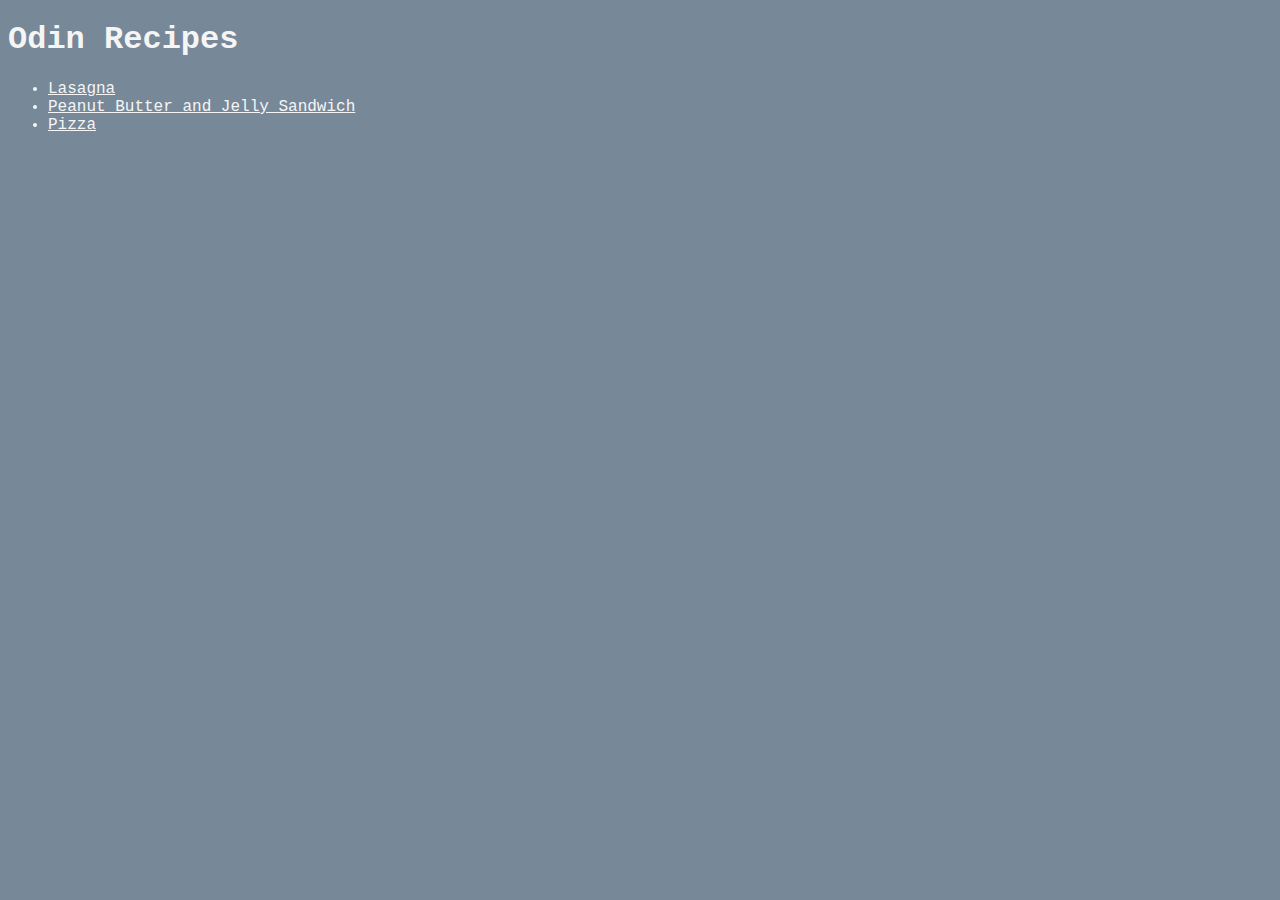
<file: index.html>
<!DOCTYPE html>

<html lang="en">
    <head>
        <meta charset="UTF-8">
        <link rel="stylesheet" href="style.css">
        <title></title>
    </head>
    <body>
        <!-- heading 1 -->
        <h1>Odin Recipes</h1>
         <ul>
            <li><a href="recipes/lasagna.html">Lasagna</a></li>
            <li><a href="recipes/pbj.html">Peanut Butter and Jelly Sandwich</a></li>
            <li><a href="recipes/pizza.html">Pizza</a></li>
        </ul>
    </body>
</html>
</file>
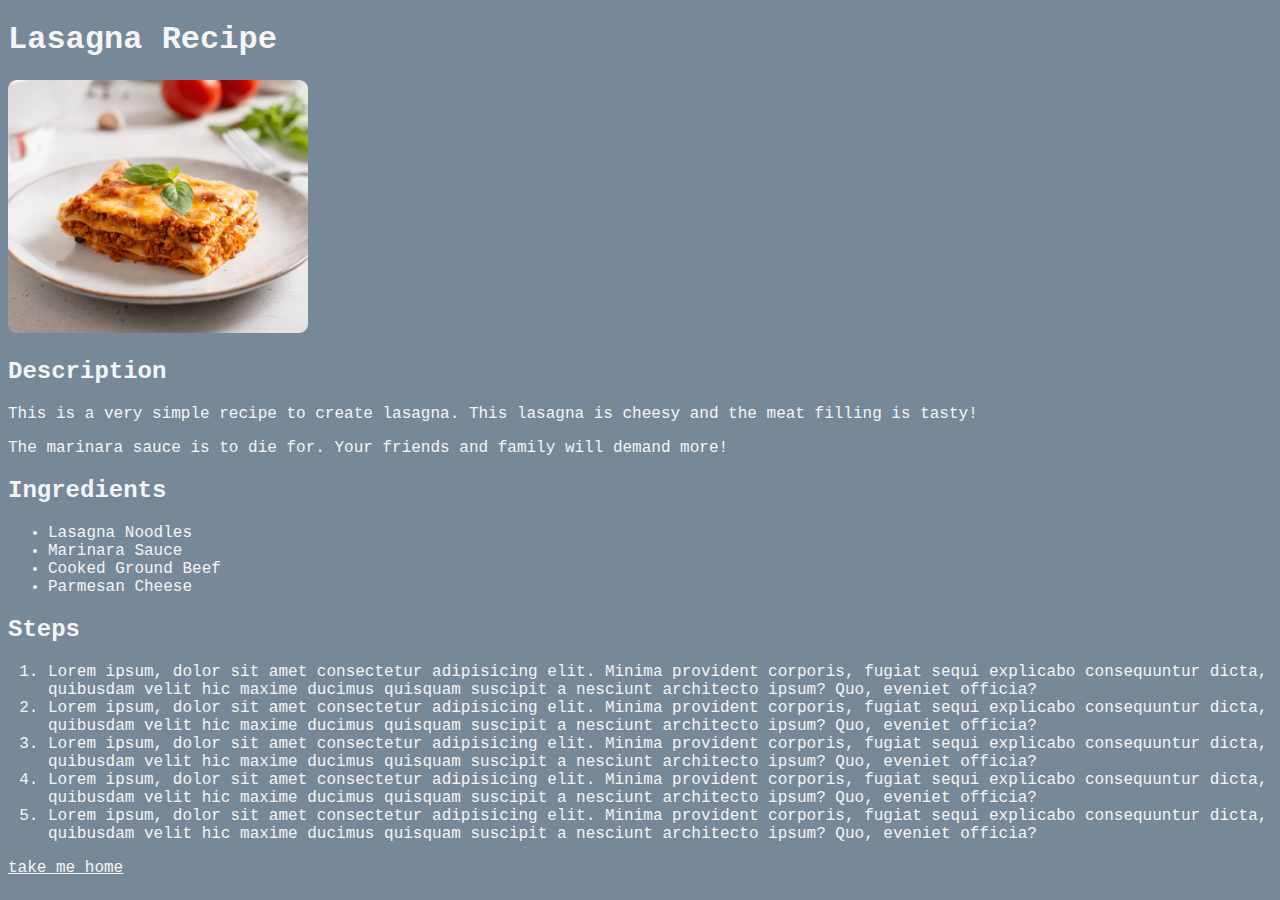
<file: recipes/lasagna.html>
<!DOCTYPE html>
<html lang="en">
<head>
    <meta charset="UTF-8">
    <link rel="stylesheet" href="../style.css">
    <title>Lasagna Recipe</title>
</head>
<body>
<!-- heading 1 -->
<h1>Lasagna Recipe</h1>
<!-- free image of the finished dish -->
<img src="../img/Homemade-lasagna.png" alt="image of lasagna" width="300">
<!-- appropriately sized description heading -->
<h2>Description</h2>
<!-- paragraph or two describing the recipe -->
<p>This is a very simple recipe to create lasagna. This lasagna is cheesy and the meat filling is tasty!</p>
<p>The marinara sauce is to die for. Your friends and family will demand more!</p>
<!-- ingredients heading -->
<h2>Ingredients</h2>
<!-- unordered list of the ingredients -->
 <div>
<ul>
    <li>Lasagna Noodles</li>
    <li>Marinara Sauce</li>
    <li>Cooked Ground Beef</li>
    <li>Parmesan Cheese</li>
</ul>
</div>
<!-- steps heading -->
 <h2>Steps</h2>
<!-- ordered list of the steps -->
<ol>
    <li>Lorem ipsum, dolor sit amet consectetur adipisicing elit. Minima provident corporis, fugiat sequi explicabo consequuntur dicta, quibusdam velit hic maxime ducimus quisquam suscipit a nesciunt architecto ipsum? Quo, eveniet officia?</li>
    <li>Lorem ipsum, dolor sit amet consectetur adipisicing elit. Minima provident corporis, fugiat sequi explicabo consequuntur dicta, quibusdam velit hic maxime ducimus quisquam suscipit a nesciunt architecto ipsum? Quo, eveniet officia?</li>
    <li>Lorem ipsum, dolor sit amet consectetur adipisicing elit. Minima provident corporis, fugiat sequi explicabo consequuntur dicta, quibusdam velit hic maxime ducimus quisquam suscipit a nesciunt architecto ipsum? Quo, eveniet officia?</li>
    <li>Lorem ipsum, dolor sit amet consectetur adipisicing elit. Minima provident corporis, fugiat sequi explicabo consequuntur dicta, quibusdam velit hic maxime ducimus quisquam suscipit a nesciunt architecto ipsum? Quo, eveniet officia?</li>
    <li>Lorem ipsum, dolor sit amet consectetur adipisicing elit. Minima provident corporis, fugiat sequi explicabo consequuntur dicta, quibusdam velit hic maxime ducimus quisquam suscipit a nesciunt architecto ipsum? Quo, eveniet officia?</li>
</ol>
<!-- link to homepage at the bottom of screen -->
<p></p>
<a href="../index.html">take me home</a>
</body>
</html>
</file>
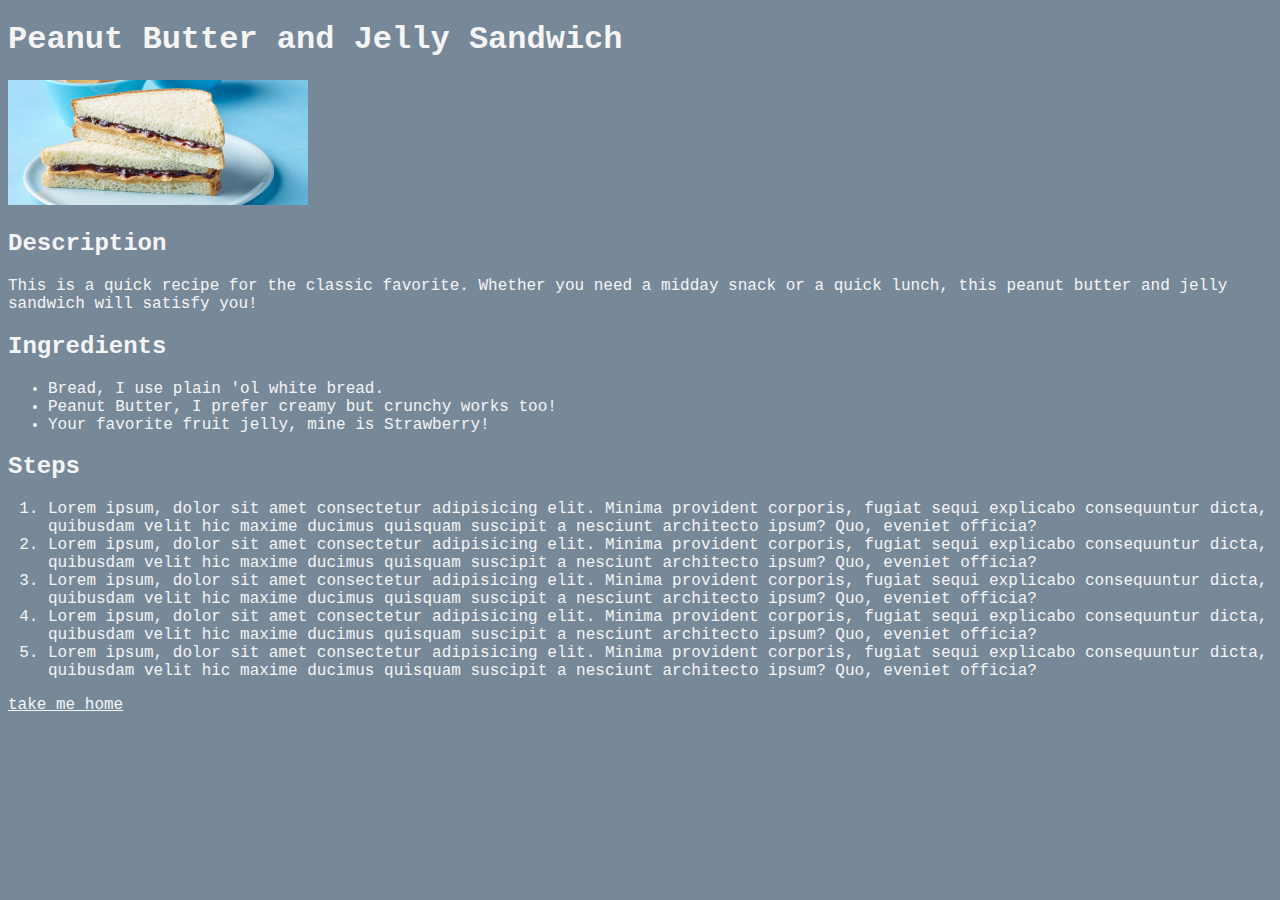
<file: recipes/pbj.html>
<!DOCTYPE html>
<html lang="en">
<head>
    <meta charset="UTF-8">
    <title>Peanut Butter and Jelly Sandwich Recipe</title>
    <link rel="stylesheet" href="../style.css">
</head>
<body>
<!-- heading 1 -->
<h1>Peanut Butter and Jelly Sandwich</h1>
<!-- free image of the finished dish -->
 <img src="../img/pbj.jpg" alt="image of peanut butter and jelly sandwich" width="300">
<!-- appropriately sized description heading -->
<h2>Description</h2>
<!-- paragraph or two describing the recipe -->
<p>This is a quick recipe for the classic favorite. Whether you need a midday snack or a quick lunch, this peanut butter and jelly sandwich will satisfy you!</p>
<!-- ingredients heading -->
<h2>Ingredients</h2>
<!-- unordered list of the ingredients -->
 <ul>
    <li>Bread, I use plain 'ol white bread.</li>
    <li>Peanut Butter, I prefer creamy but crunchy works too!</li>
    <li>Your favorite fruit jelly, mine is Strawberry!</li>
</ul>
<!-- steps heading -->
<h2>Steps</h2>
<!-- ordered list of the steps -->
 <ol>
    <li>Lorem ipsum, dolor sit amet consectetur adipisicing elit. Minima provident corporis, fugiat sequi explicabo consequuntur dicta, quibusdam velit hic maxime ducimus quisquam suscipit a nesciunt architecto ipsum? Quo, eveniet officia?</li>
    <li>Lorem ipsum, dolor sit amet consectetur adipisicing elit. Minima provident corporis, fugiat sequi explicabo consequuntur dicta, quibusdam velit hic maxime ducimus quisquam suscipit a nesciunt architecto ipsum? Quo, eveniet officia?</li>
    <li>Lorem ipsum, dolor sit amet consectetur adipisicing elit. Minima provident corporis, fugiat sequi explicabo consequuntur dicta, quibusdam velit hic maxime ducimus quisquam suscipit a nesciunt architecto ipsum? Quo, eveniet officia?</li>
    <li>Lorem ipsum, dolor sit amet consectetur adipisicing elit. Minima provident corporis, fugiat sequi explicabo consequuntur dicta, quibusdam velit hic maxime ducimus quisquam suscipit a nesciunt architecto ipsum? Quo, eveniet officia?</li>
    <li>Lorem ipsum, dolor sit amet consectetur adipisicing elit. Minima provident corporis, fugiat sequi explicabo consequuntur dicta, quibusdam velit hic maxime ducimus quisquam suscipit a nesciunt architecto ipsum? Quo, eveniet officia?</li>
</ol>
<!-- link to homepage at the bottom of screen -->
<a href="../index.html">take me home</a>
</body>
</html>
</file>
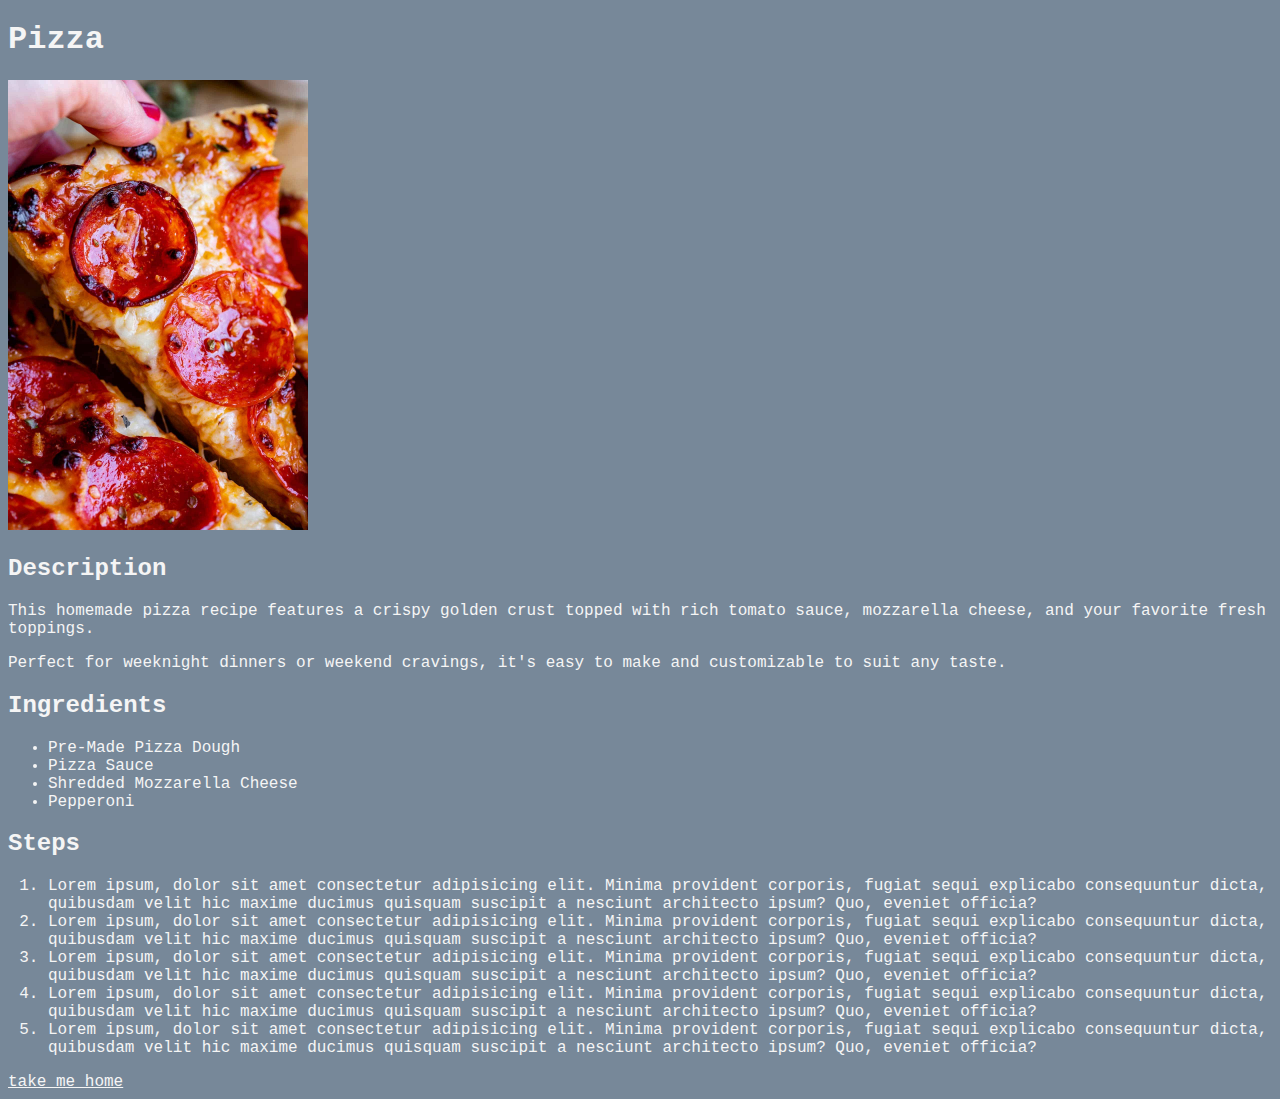
<file: recipes/pizza.html>
<!DOCTYPE html>
<html lang="en">
<head>
    <meta charset="UTF-8">
    <title>Pizza Recipe</title>
    <link rel="stylesheet" href="../style.css">
</head>
<body>
<!-- heading 1 -->
<h1>Pizza</h1>
<!-- free image of the finished dish -->
 <img src="../img/pizza2.jpg" alt="image of pizza" width="300">
<!-- appropriately sized description heading -->
<h2>Description</h2>
<!-- paragraph or two describing the recipe -->
<p>This homemade pizza recipe features a crispy golden crust topped with rich tomato sauce, mozzarella cheese, and your favorite fresh toppings.</p>
<p>Perfect for weeknight dinners or weekend cravings, it's easy to make and customizable to suit any taste.</p>
<!-- ingredients heading -->
<h2>Ingredients</h2>
<!-- unordered list of the ingredients -->
 <ul>
    <li>Pre-Made Pizza Dough</li>
    <li>Pizza Sauce</li>
    <li>Shredded Mozzarella Cheese</li>
    <li>Pepperoni</li>
</ul>
<!-- steps heading -->
 <h2>Steps</h2>
<!-- ordered list of the steps -->
 <ol>
    <li>Lorem ipsum, dolor sit amet consectetur adipisicing elit. Minima provident corporis, fugiat sequi explicabo consequuntur dicta, quibusdam velit hic maxime ducimus quisquam suscipit a nesciunt architecto ipsum? Quo, eveniet officia?</li>
    <li>Lorem ipsum, dolor sit amet consectetur adipisicing elit. Minima provident corporis, fugiat sequi explicabo consequuntur dicta, quibusdam velit hic maxime ducimus quisquam suscipit a nesciunt architecto ipsum? Quo, eveniet officia?</li>
    <li>Lorem ipsum, dolor sit amet consectetur adipisicing elit. Minima provident corporis, fugiat sequi explicabo consequuntur dicta, quibusdam velit hic maxime ducimus quisquam suscipit a nesciunt architecto ipsum? Quo, eveniet officia?</li>
    <li>Lorem ipsum, dolor sit amet consectetur adipisicing elit. Minima provident corporis, fugiat sequi explicabo consequuntur dicta, quibusdam velit hic maxime ducimus quisquam suscipit a nesciunt architecto ipsum? Quo, eveniet officia?</li>
    <li>Lorem ipsum, dolor sit amet consectetur adipisicing elit. Minima provident corporis, fugiat sequi explicabo consequuntur dicta, quibusdam velit hic maxime ducimus quisquam suscipit a nesciunt architecto ipsum? Quo, eveniet officia?</li>
</ol>
<!-- link to homepage at the bottom of screen -->
<a href="../index.html">take me home</a>
</body>
</html>
</file>
<file: style.css>
/* style.css */

* {
    background-color: lightslategrey;
    color: whitesmoke;
    text-align: start;
    font-family: 'Courier New', Courier, monospace;
}
</file>
